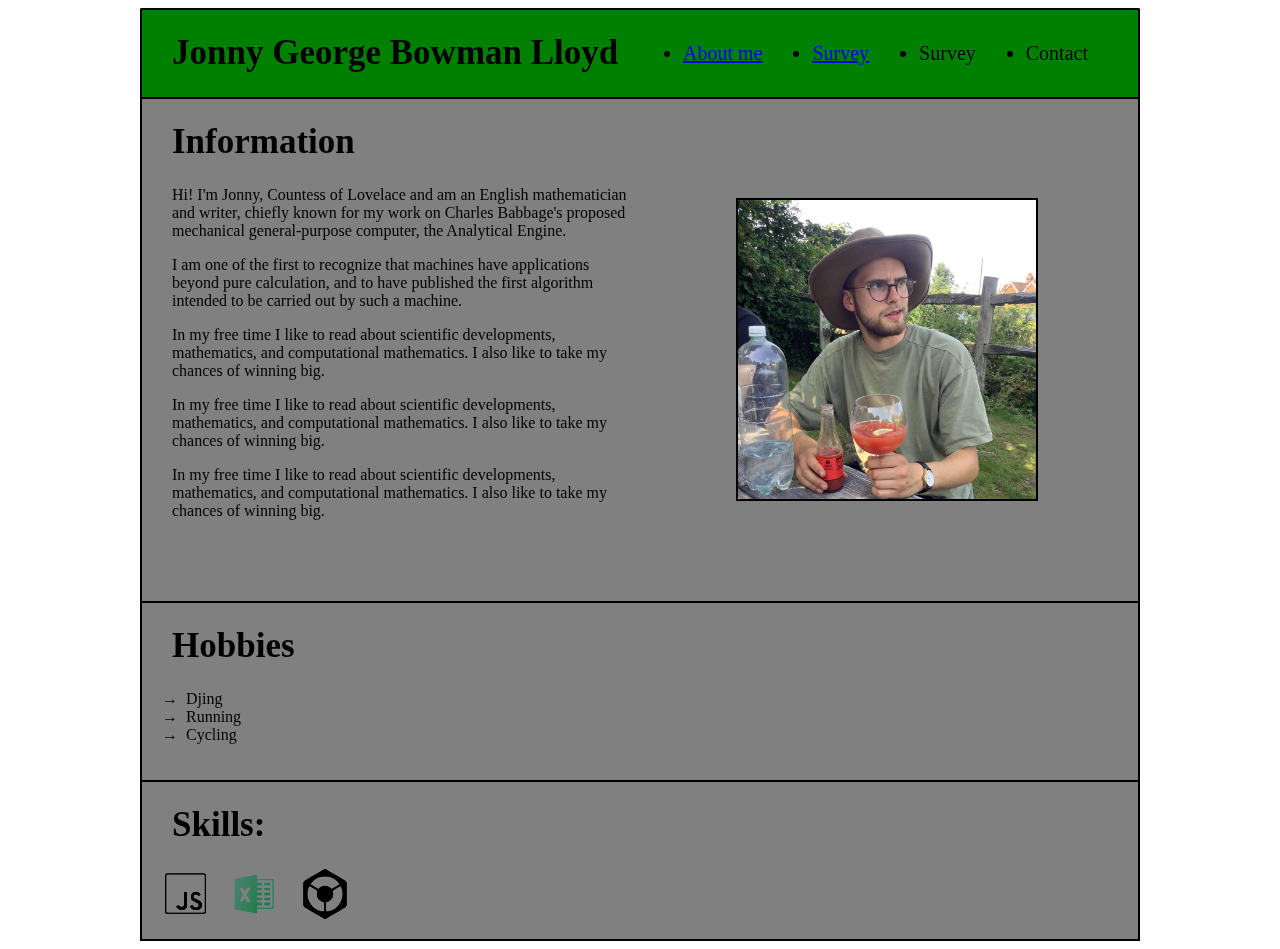
<file: index.html>
<!DOCTYPE html>
<html lang="en" dir="ltr">
  <head>
    <meta charset="utf-8">
    <link rel="stylesheet" type="text/css" href="style.css">
    <link href="https://fonts.googleapis.com/css?family=Rubik" rel="stylesheet">
    <title>Forms Review</title>
  </head>
  <body>
     <div class = "container">
     <nav>
        <h1 id = name >Jonny George Bowman Lloyd</h1>
        <ul>
          <li><a href="#proj">About me</a></li>
          <li><a href=./survey.html>Survey</a></li>
          <li>Survey</li>
          <li>Contact</li>
        </ul>
     </nav>
     <main>
      <div id = info>
        <h1>Information</h1>
        <p>Hi! I'm Jonny, Countess of Lovelace and am an English mathematician and writer, chiefly known for my work on Charles Babbage's proposed mechanical general-purpose computer, the Analytical Engine.</p>
        <p>I am one of the first to recognize that machines have applications beyond pure calculation, and to have published the first algorithm intended to be carried out by such a machine.
        </p>
        <p>In my free time I like to read about scientific developments, mathematics, and computational mathematics. I also like to take my chances of winning big.</p>
        <p>In my free time I like to read about scientific developments, mathematics, and computational mathematics. I also like to take my chances of winning big.</p>
        <p>In my free time I like to read about scientific developments, mathematics, and computational mathematics. I also like to take my chances of winning big.</p>

      </div>
      <img src="images/Jonny.jpg" alt="Example Image Description">
     </main>
     <section2>
      <div id = proj>
        <h1>Hobbies</h1>
        <ul>
          <li onclick="changeDropDownDj()" >Djing</li>
          <div class = "dropdown" id="dj">
            <img src="images/dj.jpg" alt="dj">
            <p>Description goes here</p>
          </div>
          <li onclick="changeDropDownRun()" >Running</li>
          <div class = "dropdown" id="run">
            <img src="images/run.png" alt="running">
            <p>Description goes here</p>
          </div>
          <li onclick="changeDropDownCyc()" >Cycling</li>
          <div class = "dropdown" id="cyc">
            <img src="images/cyc.jpg" alt="cycling">
            <p>Description goes here</p>
          </div>
        </ul>
        <script src="script.js"></script>
      </div>
    </section2>
    <footer>
      <h1>Skills:</h1>
      <div id = icons>
        <img src="images/java.png" alt="java">
        <img src="images/excel.png" alt="excel">
        <img src="images/rekord.jpg" alt="rekord" id="rekord">
      </div>
    </footer>
    </div>
  </body>
</html>
</file>
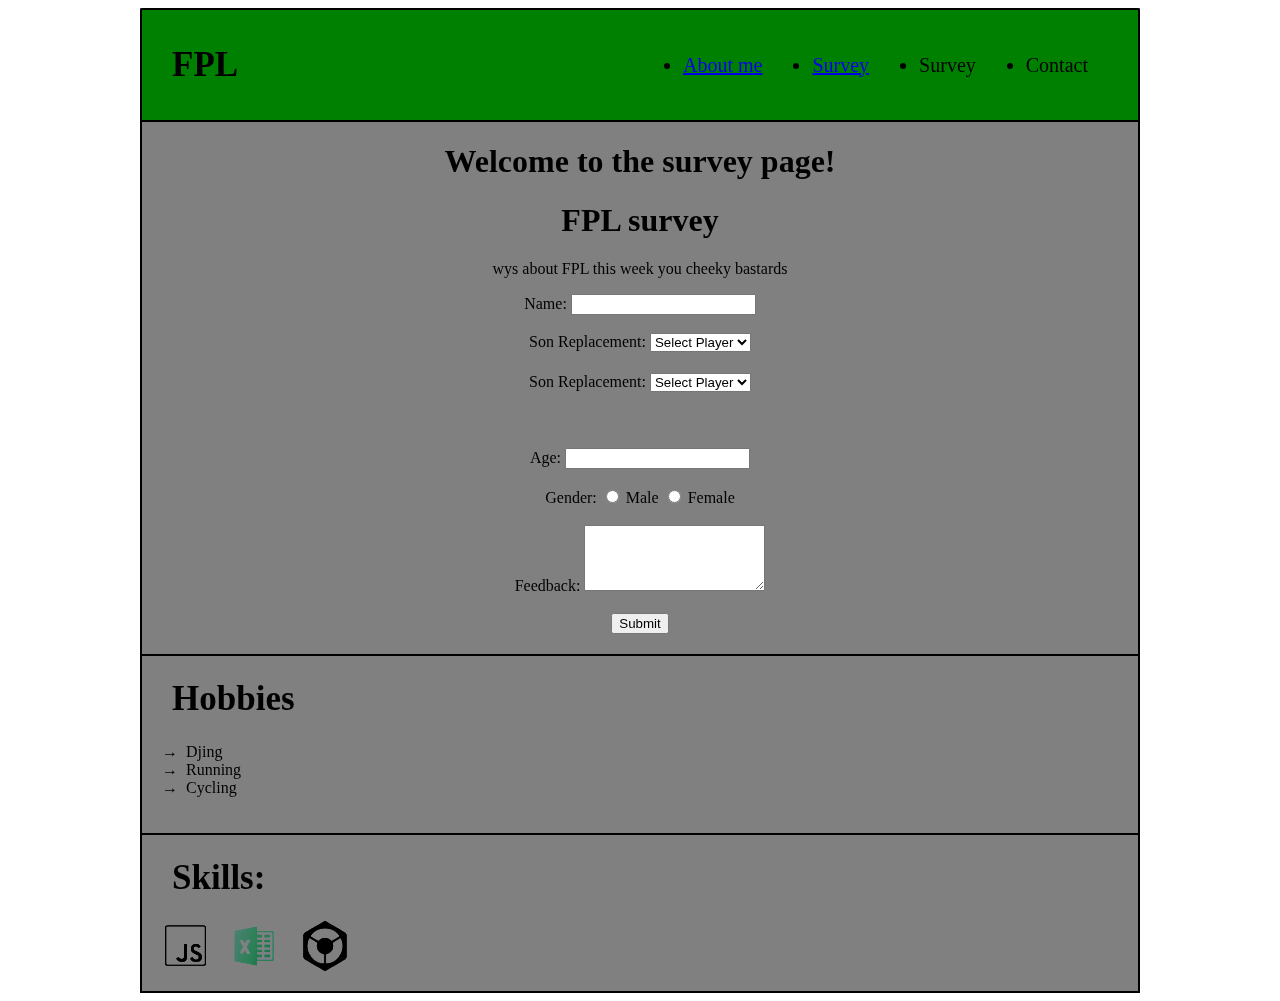
<file: survey.html>
<!DOCTYPE html>
<html lang="en" dir="ltr">
  <head>
    <meta charset="utf-8">
    <link rel="stylesheet" type="text/css" href="style.css">
    <link href="https://fonts.googleapis.com/css?family=Rubik" rel="stylesheet">
    <title>Forms Review</title>
  </head>
  <body>
     <div class = "container">
     <nav>
        <h3 id = name >FPL</h3>
        <ul>
          <li><a href=./index.html>About me</a></li>
          <li><a href=./survey.html>Survey</a></li>
          <li>Survey</li>
          <li>Contact</li>
        </ul>
     </nav>
     <section>
      <h1>Welcome to the survey page!</h1>
      <h1>FPL survey</h1>
      <p>wys about FPL this week you cheeky bastards<p>
  <form id="surveyForm">
    <label for="name">Name:</label>
    <input type="text" id="name" name="name" required>
    <br>
    <br>

    <label for="gender">Son Replacement:</label>
    <select id="gender" name="gender" required>
      <option value="" disabled selected>Select Player</option>
      <option value="Saka">Bukayo Saka</option>
       <select id="playerSelect" name="player" required>
    <option value="" disabled selected>Select Player</option>
  </select>

  <label for="gender">Son Replacement:</label>
  <select id="gender" name="gender" required>
    <option value="" disabled selected>Select Player</option>
    <option value="Saka">Bukayo Saka</option>
     <select id="playerSelect" name="player" required>
  <option value="" disabled selected>Select Player</option>
</select>
 

    <br>
    <br>

    <label for="age">Age: </label>
    <input type="number" id="age" name="age" required>

    <br>
    <br>

    <label>Gender:</label>
    <label for="male"><input type="radio" id="male" name="gender" value="male"> Male</label>
    <label for="female"><input type="radio" id="female" name="gender" value="female"> Female</label>

    <br>
    <br>

    <label for="feedback">Feedback:</label>
    <textarea id="feedback" name="feedback" rows="4" required></textarea>

    <br>
    <br>

    <input type="submit" value="Submit" onclick="newFunction()">
  </form>
  <script src="script.js"></script>

















     </section>














     <section2>
      <div id = proj>
        <h1>Hobbies</h1>
        <ul>
          <li onclick="changeDropDownDj()" >Djing</li>
          <div class = "dropdown" id="dj">
            <img src="images/dj.jpg" alt="dj">
            <p>Description goes here</p>
          </div>
          <li onclick="changeDropDownRun()" >Running</li>
          <div class = "dropdown" id="run">
            <img src="images/run.png" alt="running">
            <p>Description goes here</p>
          </div>
          <li onclick="changeDropDownCyc()" >Cycling</li>
          <div class = "dropdown" id="cyc">
            <img src="images/cyc.jpg" alt="cycling">
            <p>Description goes here</p>
          </div>
        </ul>
        <script src="script.js"></script>
      </div>
    </section2>
    <footer>
      <h1>Skills:</h1>
      <div id = icons>
        <img src="images/java.png" alt="java">
        <img src="images/excel.png" alt="excel">
        <img src="images/rekord.jpg" alt="rekord" id="rekord">
      </div>
    </footer>
    </div>
  </body>
</html>
</file>
<file: style.css>
/*HOME PAGE*/

.container {
  background-color: grey;


  max-width: 1000px;
  margin: 0 auto;
  


}


/*nav section*/


nav {
  display: flex;
  flex-direction: row;
  justify-content: space-between;
  align-items: center;
  background-color: green;
  border-radius: 2px;
  border: 2px solid black;
 

  

}
nav ul {
  display: flex;
  flex-direction: row;

}

nav ul li {
  margin-right: 50px;
  font-size: 20px;

}
nav #name {
  margin-left: 30px;
  font-size: 35px;
 
  
}

/*main section*/


#info h1 {
  
}

main {
  border: 2px solid black;
  border-radius: 2px;
  margin-top:-2px; 
  /* Margin-top puts the main up 2px in the y direction, so the two borders overlap 
  meaning there is not 2px border from both the nav and the main element. */
  display: flex;
  flex-direction: row;
  
}
main h1 {
  margin-left: 30px;
  font-size: 35px
  
}
main p {
  margin-left: 30px;
}

main img {
  width: 30%;
  height: 100%;
  margin: 10%;
  border: 2px solid black;
  

}

/*proj section*/

#proj {
  border: 2px solid black;
  margin-top:-2px; 
}

#proj h1{

  margin-left: 30px;
  font-size: 35px
  
}

#proj ul {

  padding-bottom: 20px;
  list-style-type: none;
}
#proj ul li {
  transform: translateX(-20px);
  cursor: pointer;


  
 
}

#proj ul li::before {
  content: "\2192"; /* Unicode arrow right character */
  margin-right: 0.5em; /* Adjust spacing between arrow and text */
  color: black /* Optional: Set color of the arrow */
  font-weight: bold; /* Optional: Adjust font weight */
}

/*dj*/

#dj {
  display: none;
  Margin-top: 30px;

}

#dj img {
  height: 200px;
   width: auto;
}

#dj p {
  font-weight: bold;
  text-align: left;
  margin-left: 20px;
}

/*run*/

#run {
  display: none;
  Margin-top: 30px;

}

#run img {
  height: 200px;
   width: auto;
}

#run p {
  font-weight: bold;
  text-align: left;
  margin-left: 20px;
}

/*cyc*/

#cyc{
  display: none;
  Margin-top: 30px;

}

#cyc img {
  height: 200px;
   width: auto;
}

#cyc p {
  font-weight: bold;
  text-align: left;
  margin-left: 20px;
}

/*footer*/

footer {
  border: 2px solid black;
  margin-top:-2px; 
}

footer h1{

  margin-left: 30px;
  font-size: 35px
  
}


#icons {
  display:flex;
  mix-blend-mode: darken;
  padding-bottom: 20px;
  
  

}
#icons img {
  height: 50px;
}

#icons #rekord{
  margin-left: 24px;
  
}

/*SURVEY PAGE*/

section {
  text-align: center;
  padding-bottom: 20px;
  border: 2px black solid;
  margin-top: -2px;
}
</file>
